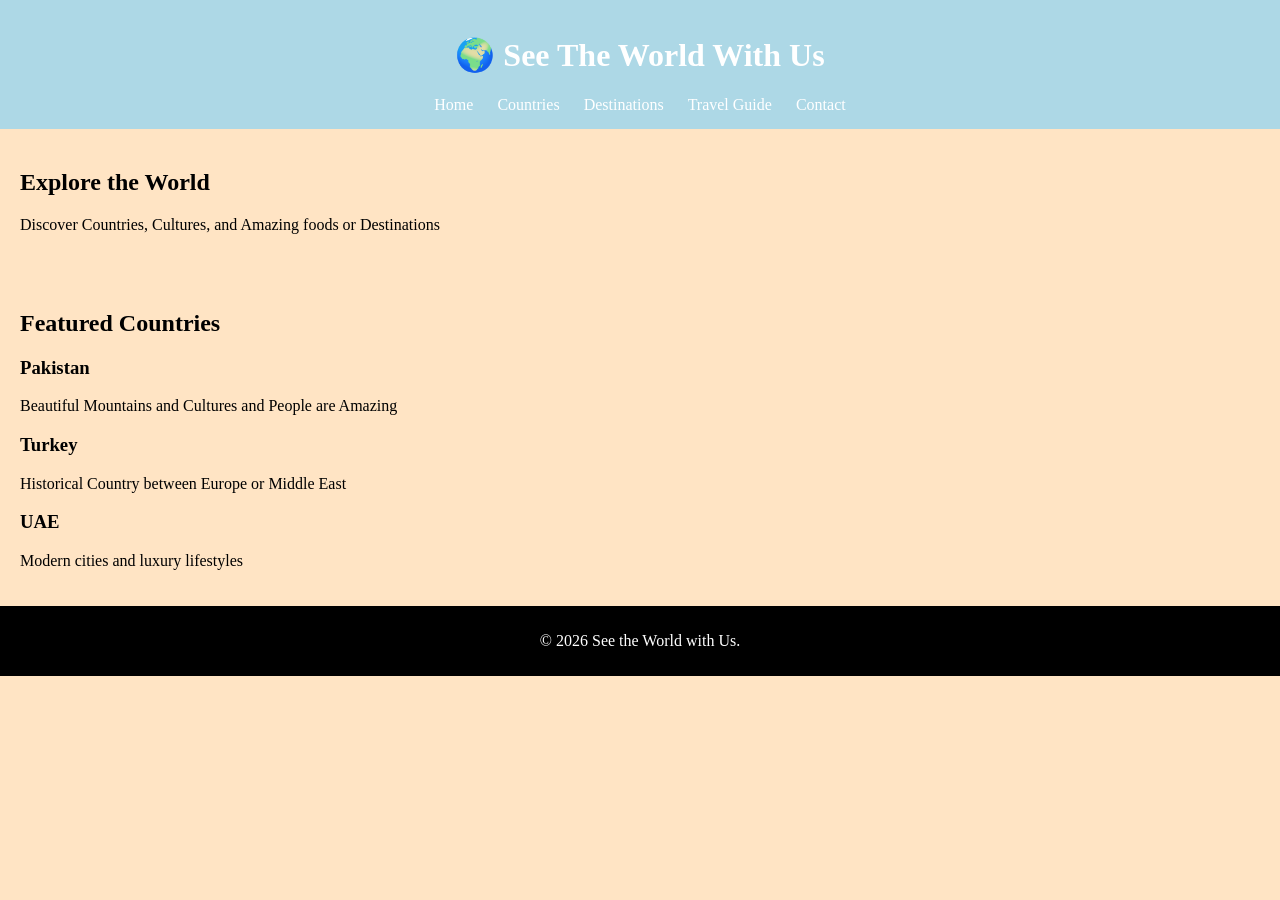
<file: index.html>
<!doctype html>
<html lang="en">
  <head>
    <meta charset="UTF-8" />
    <meta name="viewport" content="width=device-width, initial-scale=1.0" />
    <title>See The World With us</title>
    <link rel="stylesheet" href="css/style.css" />
  </head>
  <body>
    <!-- Navbar -->
    <header>
      <h1>🌍 See The World With Us</h1>
      <nav>
        <a href="index.html">Home</a>
        <a href="Explorecountries.html">Countries</a>
        <a href="Topdestination.html">Destinations</a>
        <a href="Travelguide.html">Travel Guide</a>
        <a href="contact.html">Contact</a>
      </nav>
    </header>

    <!-- Hero Section -->
    <section>
      <h2>Explore the World</h2>
      <p>Discover Countries, Cultures, and Amazing foods or Destinations</p>
    </section>

    <!-- Featured Countries -->
    <section>
      <h2>Featured Countries</h2>

      <div>
        <h3>Pakistan</h3>
        <p>Beautiful Mountains and Cultures and People are Amazing</p>
      </div>

      <div>
        <h3>Turkey</h3>
        <p>Historical Country between Europe or Middle East</p>
      </div>

      <div>
        <h3>UAE</h3>
        <p>Modern cities and luxury lifestyles</p>
      </div>
    </section>

    <!-- Footer  -->
    <footer>
      <p>&copy; 2026 See the World with Us.</p>
    </footer>
  </body>
</html>
</file>
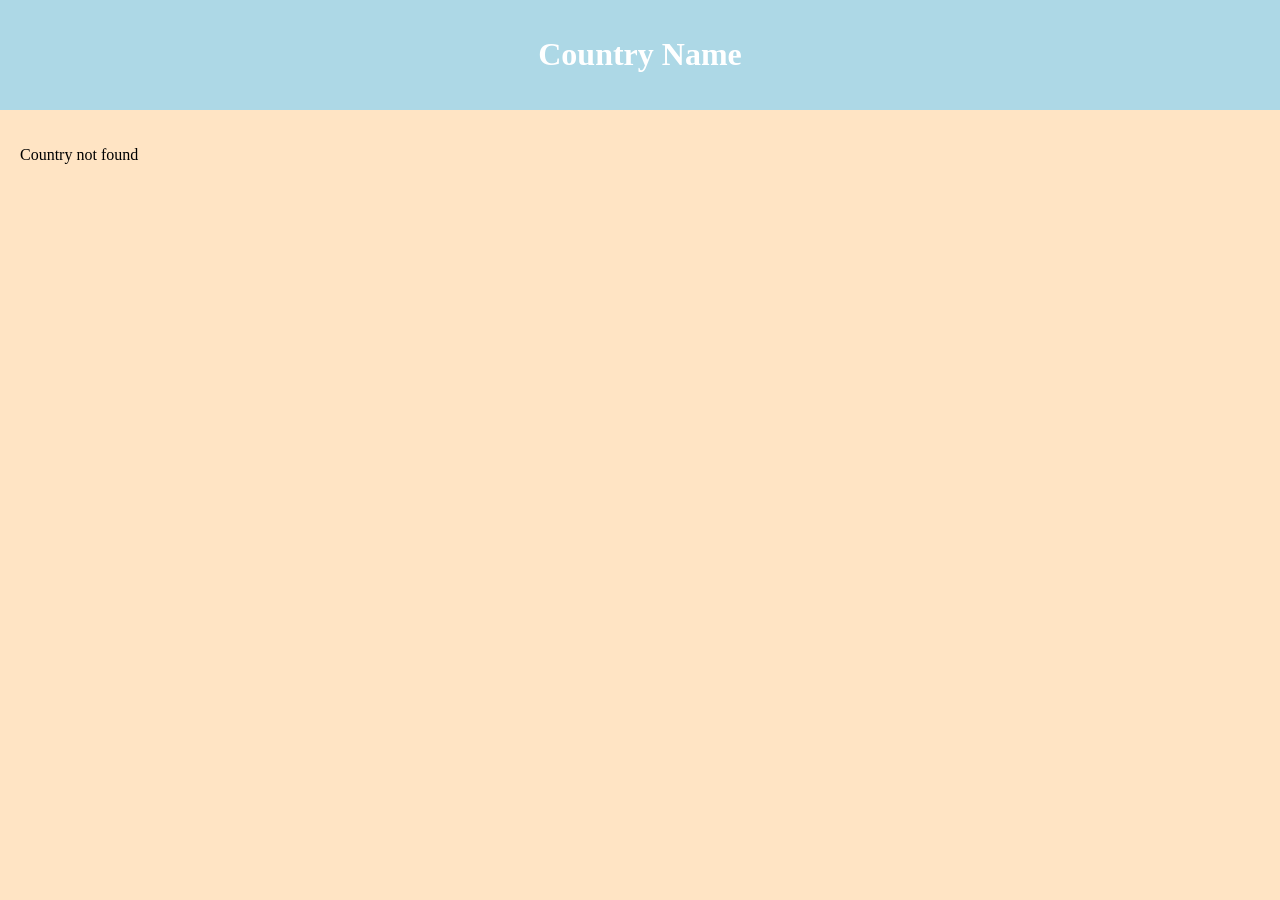
<file: files/country.html>
<!doctype html>
<html lang="en">
  <head>
    <meta charset="UTF-8" />
    <meta name="viewport" content="width=device-width, initial-scale=1.0" />
    <title>Country Details</title>
    <link rel="stylesheet" href="css/style.css" />
  </head>
  <body>
    <header>
      <h1 id="country-name">Country Name</h1>
    </header>

    <section id="country-data">
      <p>Loading...</p>
    </section>

    <script src="javascript/script.js"></script>
  </body>
</html>
</file>
<file: css/style.css>
body {
  background-color: bisque;
  font-family: "Times New Roman";
  margin: 0;
  padding: 0;
}

header {
  background: lightblue;
  padding: 15px;
  text-align: center;
  color: white;
}

nav a {
  color: white;
  text-decoration: none;
  margin: 10px;
}

section {
  padding: 20px;
}

footer {
  background: black;
  color: white;
  text-align: center;
  padding: 10px;
}
/* End Home Css */

/* Explore Countries Page Css */

.countries-container {
  display: flex;
  justify-content: center;
  gap: 25px;
  flex-wrap: wrap;
  padding: 20px;
}

.card {
  width: 250px;
  border-radius: 10px;
  overflow: hidden;
  box-shadow: 0 4px rgba(0, 0, 0, 0.2);
  text-align: center;
  background: lightslategrey;
}

.card img {
  width: 250px;
  height: 150px;
  object-fit: cover;
}

.card h3 {
  margin: 10px 0;
}

.card a {
  display: inline-block;
  margin-bottom: 10px;
  padding: 8px 15px;
  background: #0a3d62;
  color: white;
  text-decoration: none;
  border-radius: 5px;
}

.card a:hover {
  background: #3c6382;
}

.card:hover {
  transform: scale(1.1);
  transition: 0.3s;
}
</file>
<file: files/css/style.css>
body {
  background-color: bisque;
  font-family: "Times New Roman";
  margin: 0;
  padding: 0;
}

header {
  background: lightblue;
  padding: 15px;
  text-align: center;
  color: white;
}

nav a {
  color: white;
  text-decoration: none;
  margin: 10px;
}

section {
  padding: 20px;
}

footer {
  background: black;
  color: white;
  text-align: center;
  padding: 10px;
}
/* End Home Css */

/* Explore Countries Page Css */

.countries-container {
  display: flex;
  justify-content: center;
  gap: 25px;
  flex-wrap: wrap;
  padding: 20px;
}

.card {
  width: 250px;
  border-radius: 10px;
  overflow: hidden;
  box-shadow: 0 4px rgba(0, 0, 0, 0.2);
  text-align: center;
  background: lightslategrey;
}

.card img {
  width: 250px;
  height: 150px;
  object-fit: cover;
}

.card h3 {
  margin: 10px 0;
}

.card a {
  display: inline-block;
  margin-bottom: 10px;
  padding: 8px 15px;
  background: #0a3d62;
  color: white;
  text-decoration: none;
  border-radius: 5px;
}

.card a:hover {
  background: #3c6382;
}

.card:hover {
  transform: scale(1.1);
  transition: 0.3s;
}

.country-container {
  max-width: 800px;
  margin: auto;
  text-align: center;
  padding: 5px;
}

.main-img {
  width: 100%;
  max-height: 400px;
  object-fit: cover;
  border-radius: 10px;
}

.info {
  margin: 20px 0;
}

.flag img {
  width: 120px;
}

.map iframe {
  width: 100%;
  height: 300px;
  border-radius: 10px;
  margin-top: 10px;
}
</file>
